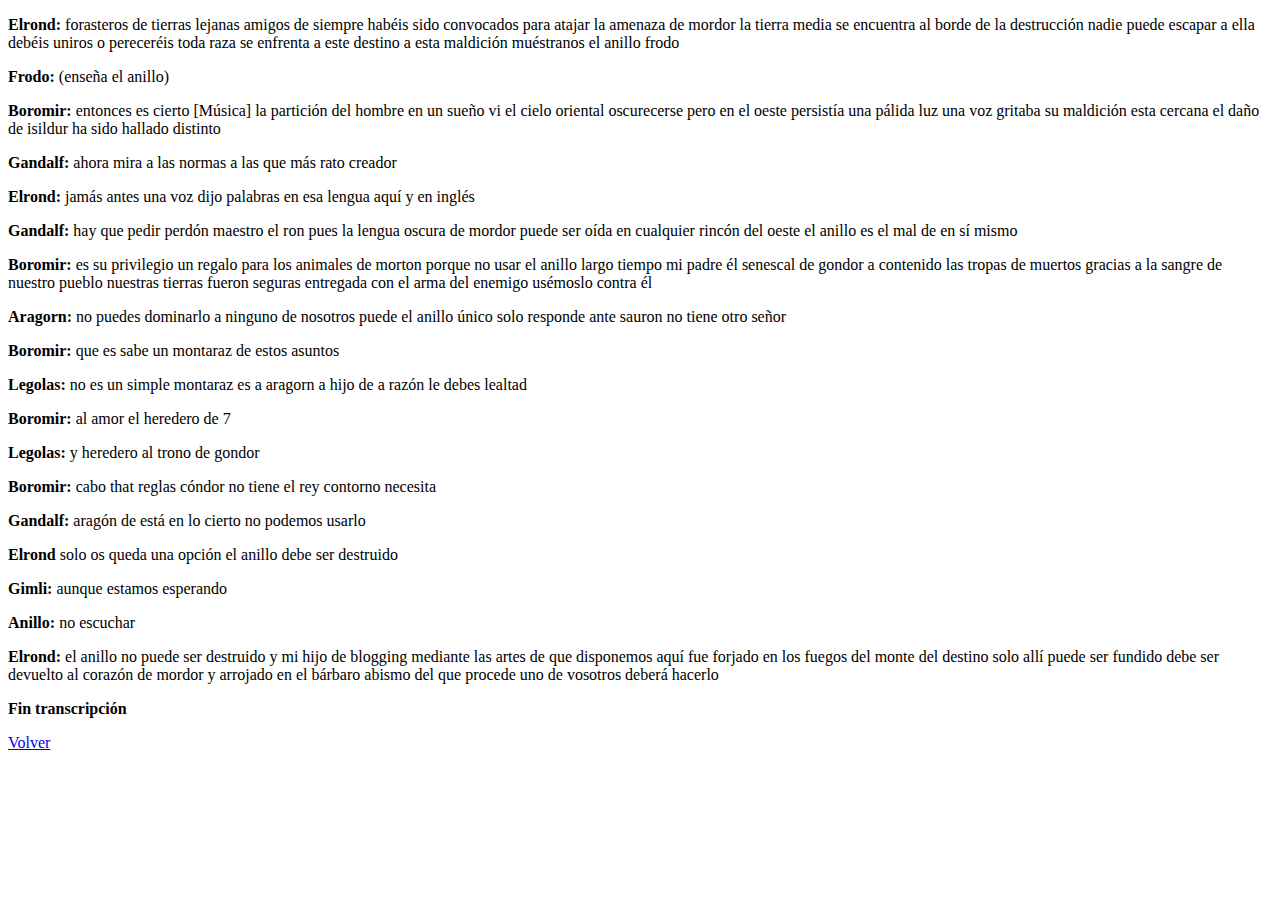
<file: video/transcripcion.html>
<!DOCTYPE html>
<html lang="es">

<head>
    <meta charset="utf-8">
    <meta name="viewport" content="width=device-width, initial-scale=1, shrink-to-fit=no">
    <meta name="description" content="Web de viajes">
    <meta name="author" content="Oscar soto y Alfonso Casanova">

    <title>Transcripción Video</title>
</head>

<p><strong>Elrond:</strong> forasteros de tierras lejanas amigos de siempre habéis sido convocados para atajar la
    amenaza de mordor la tierra media se encuentra al borde de la destrucción nadie puede escapar a ella debéis uniros o
    pereceréis toda raza se enfrenta a este destino a esta maldición
    muéstranos el anillo frodo </p>

<p><strong>Frodo: </strong> (enseña el anillo)</p>

<p><strong>Boromir: </strong> entonces es cierto
    [Música]
    la partición del hombre
    en un sueño
    vi el cielo oriental oscurecerse
    pero en el oeste persistía una pálida
    luz una voz gritaba su maldición esta
    cercana
    el daño de isildur ha sido hallado
    distinto
</p>

<p><strong>Gandalf: </strong>
    ahora mira a las normas a las que más
    rato
    creador
</p>

<p><strong>Elrond: </strong>
    jamás antes una voz dijo palabras en esa
    lengua aquí y en inglés
</p>

<p><strong>Gandalf: </strong> hay que pedir
    perdón maestro el ron pues la lengua
    oscura de mordor puede ser oída en
    cualquier rincón del oeste el anillo es
    el mal de en sí mismo</p>

<p><strong>Boromir: </strong>es su privilegio
    un regalo para los animales de morton
    porque no usar el anillo largo tiempo mi
    padre él senescal de gondor a contenido
    las tropas de muertos gracias a la
    sangre de nuestro pueblo nuestras
    tierras fueron seguras
    entregada con el arma del enemigo
    usémoslo contra él</p>
<p>
    <strong>Aragorn: </strong> no puedes dominarlo a
    ninguno de nosotros puede
    el anillo único solo responde ante
    sauron no tiene otro señor
</p>

<p><strong>Boromir: </strong>que es sabe
    un montaraz de estos asuntos</p>

<p><strong>Legolas: </strong>no es un
    simple montaraz
    es a aragorn a hijo de a razón
    le debes lealtad
</p>

<p><strong>Boromir: </strong>
    al amor
    el heredero de 7
</p>

<p><strong>Legolas: </strong>y heredero al trono de gondor</p>


<p><strong>Boromir: </strong>cabo that reglas
    cóndor no tiene el rey
    contorno necesita</p>

<p><strong>Gandalf: </strong>
    aragón de está en lo cierto no podemos
    usarlo</p>

<p><strong>Elrond</strong>
    solo os queda una opción
    el anillo debe ser destruido</p>

<p><strong>Gimli: </strong>
    aunque estamos esperando
</p>

<p><strong>Anillo: </strong>no
    escuchar
</p>

<p><strong>Elrond: </strong>
    el anillo no puede ser destruido y mi
    hijo de blogging mediante las artes de
    que disponemos aquí
    fue forjado en los fuegos del monte del
    destino solo allí puede ser fundido
    debe ser devuelto al corazón de mordor y
    arrojado en el bárbaro abismo del que
    procede
    uno de vosotros
    deberá hacerlo
</p>

<p><strong>Fin transcripción</strong></p>

<a href="../index.html">Volver</a>

</html>
</file>
